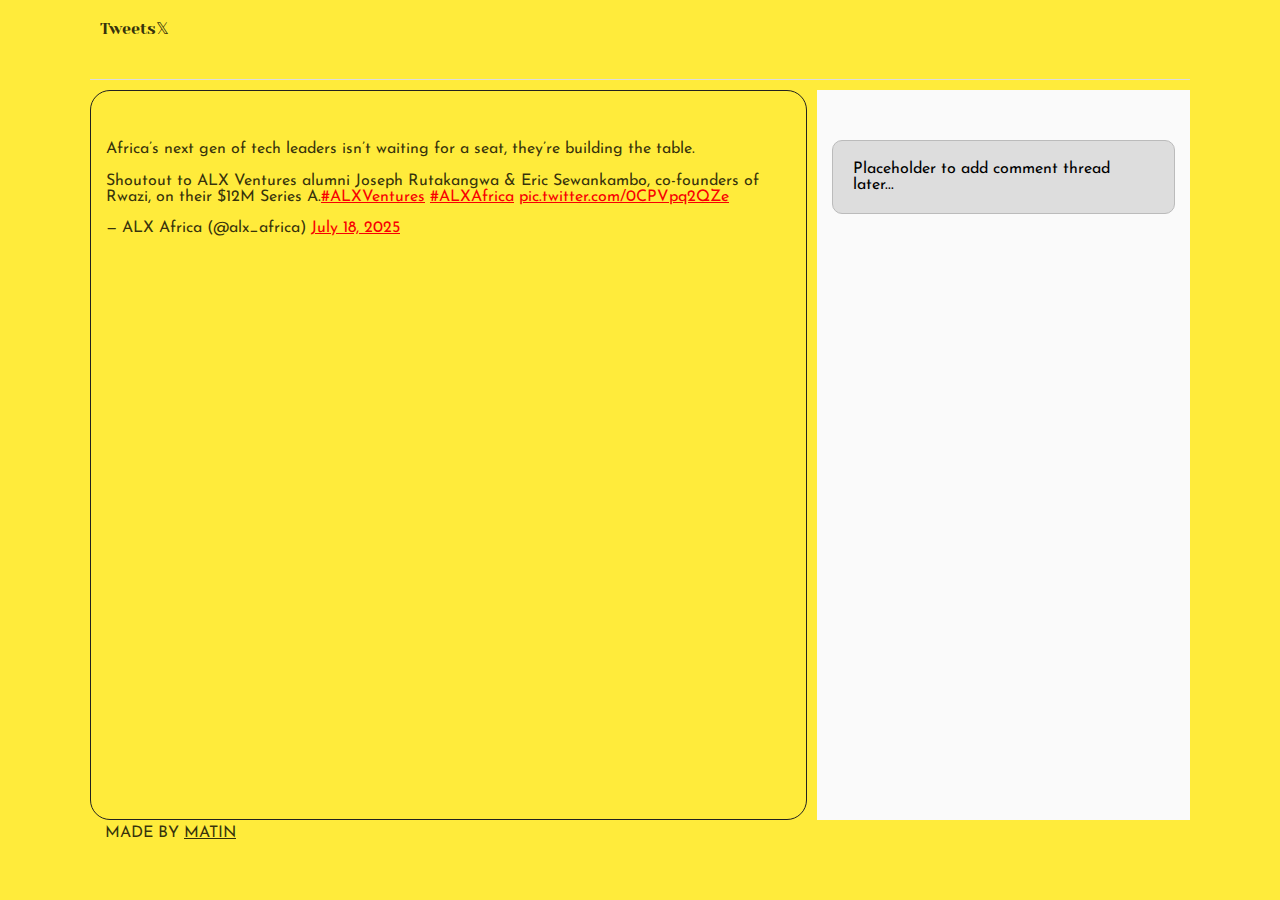
<file: css_basic/tweets.html>
<!DOCTYPE html>
<html lang="en">
<head>
    <meta charset="UTF-8">
    <meta name="viewport" content="width=device-width, initial-scale=1.0">
    <link href="base.css" rel="stylesheet">
    <link href="styles.css" rel="stylesheet">
    <title>Document</title>
</head>
    <body class="works_on_smartphone">
        <header>
            <ul>
                <li><a href="tweets.html">Tweets𝕏</a></li>
            </ul>
        </header>

        <main>
            <article>
                <blockquote class="twitter-tweet" data-media-max-width="560"><p lang="en" dir="ltr">Africa’s next gen of tech leaders isn’t waiting for a seat, they’re building the table.<br><br>Shoutout to ALX Ventures alumni Joseph Rutakangwa &amp; Eric Sewankambo, co-founders of Rwazi, on their $12M Series A.<a href="https://twitter.com/hashtag/ALXVentures?src=hash&amp;ref_src=twsrc%5Etfw">#ALXVentures</a> <a href="https://twitter.com/hashtag/ALXAfrica?src=hash&amp;ref_src=twsrc%5Etfw">#ALXAfrica</a> <a href="https://t.co/0CPVpq2QZe">pic.twitter.com/0CPVpq2QZe</a></p>&mdash; ALX Africa (@alx_africa) <a href="https://twitter.com/alx_africa/status/1946172732288229679?ref_src=twsrc%5Etfw">July 18, 2025</a></blockquote> <script async src="https://platform.twitter.com/widgets.js" charset="utf-8"></script>
            </article>

            <aside>
                <p>Placeholder to add comment thread later...</p>
            </aside>
        </main>

        <footer>
            <p>
                MADE BY <a href="https://github.com/matin-shelby/My_First_Portfolio" target="_blank">MATIN</a>
            </p>
        </footer>
    </body>
</html>
</file>
<file: css_basic/base.css>
/* Importing webfonts */
/* (If you're learning CSS, you should disregard that) */

@import url(https://fonts.googleapis.com/css?family=Yeseva+One);
@import url(https://fonts.googleapis.com/css?family=Josefin+Sans:400,700,700italic,400italic);


/* CSS reset rules */

html, body {
	height: 100%;
	min-height: 100%;
}
html, body, div, span, applet, object, iframe,
h1, h2, h3, h4, h5, h6, p, blockquote, pre,
a, abbr, acronym, address, big, cite, code,
del, dfn, img, ins, kbd, q, s, samp,
small, strike, sub, sup, tt, var,
b, u, i, center,
dl, dt, dd,
fieldset, form, label, legend,
table, caption, tbody, tfoot, thead, tr, th, td,
article, aside, canvas, details, embed, 
figure, figcaption, footer, header, hgroup, 
menu, nav, output, ruby, section, summary,
time, mark, audio, video {
	margin: 0;
	padding: 0;
	border: 0;
	font-size: 100%;
	font: inherit;
	vertical-align: baseline;
}
/* HTML5 display-role reset for older browsers */
article, aside, details, figcaption, figure, 
footer, header, hgroup, menu, nav, section {
	display: block;
}
body {
	line-height: 1;
}
blockquote, q {
	quotes: none;
}
blockquote:before, blockquote:after,
q:before, q:after {
	content: '';
	content: none;
}
table {
	border-collapse: collapse;
	border-spacing: 0;
}


/* Fonts and colors */

body {
	font-family: 'Josefin Sans', serif;
	color: rgba(0, 0, 0, 0.8);
}
h1, h2, h3, h4, h5, h6, header {
	font-family: 'Yeseva One', sans-serif;
}
article {
}
header {
	border-bottom: 1px solid rgb(221,221,221);
	transition: border-bottom-color 1s ease;
}
header a {
	color: rgba(0, 0, 0, 0.8);
}
aside {
	background: #FAFAFA;
}
aside p {
	border: 1px solid #bbb;
	background: #ddd;
	color: black;
}
footer a {
	color: rgba(0, 0, 0, 0.8);
}
a {
	color: #F80002;
}


/* Positioning and margins */

@media (min-width: 1100px) {
	body {
		width: 1100px;
		margin: 0 auto;
	}
}

article {
	padding: 50px 15px;
}
article > *:first-child {
	margin-top: 0;
}
aside {
	padding: 50px 15px;
}
header .right {
	float: right;
	margin: 0 10px 15px;
}


/* Header */
header {
	padding: 20px 0;
	height: 80px;
}
header ul {
	list-style: none;
	margin: 0;
	padding: 0;
}
header li {
	display: inline;
	vertical-align:middle;
}
header li:first-child {
	margin: 0;
}
header li a {
	margin: 0 10px;
}
header li.logo {
	font-size: 36px;
}
header a {
	text-decoration: none;
}


/* Aside */

aside p {
	border-radius: 10px;
	padding: 20px 20px;
}


/* Footer */

footer {
	padding: 5px 15px;
	height: 80px;
}


/* Text styles and margins */

p {
	margin-bottom: 15px;
}
h1 {
	font-size: 36px;
	margin: 40px 0 20px;
}
h2 {
	font-size: 32px;
	margin: 30px 0 15px;
}
h3 {
	font-size: 28px;
	margin: 25px 0 10px;
}
h4 {
	font-size: 20px;
	font-weight: bold;
	margin: 20px 0 10px;
}
h5 {
	font-size: 18px;
	font-weight: bold;
	margin: 15px 0 10px;
}
h6 {
	font-weight: bold;
	margin: 5px 0;
}

@media (max-width: 800px) {
  body.works_on_smartphone {
  	display: block;
  }
  body.works_on_smartphone main {
  	display: block;
  }
  header .right {
  	float: none;
  }
}
</file>
<file: css_basic/styles.css>
* {
    margin: 0;
    padding: 0;
    box-sizing: border-box;
}

body {
    background-color: rgba(255, 235, 59);
    display: flex;
    flex-direction: column;
}

main {
    display: flex;
    flex: auto;
    flex-direction: row;
    margin-top: 10px;
}

main article {
    flex: 2;
    overflow-y: auto;
    border: 1px solid rgb(34, 33, 30);
    border-radius: 20px;
    margin-right: 10px;
}

main aside {
    flex: 1;
    overflow-y: auto
}

.button {
    display: inline-block;
    padding: 1em 2em;
    border-radius: 30px;
    background: rgba(255, 255, 255, 0.678);
    border: 1px solid rgb(231, 230, 218);
    backdrop-filter: blur(10px);
    transition: background-color 0.3s ease, color 0.3s ease;
}
</file>
